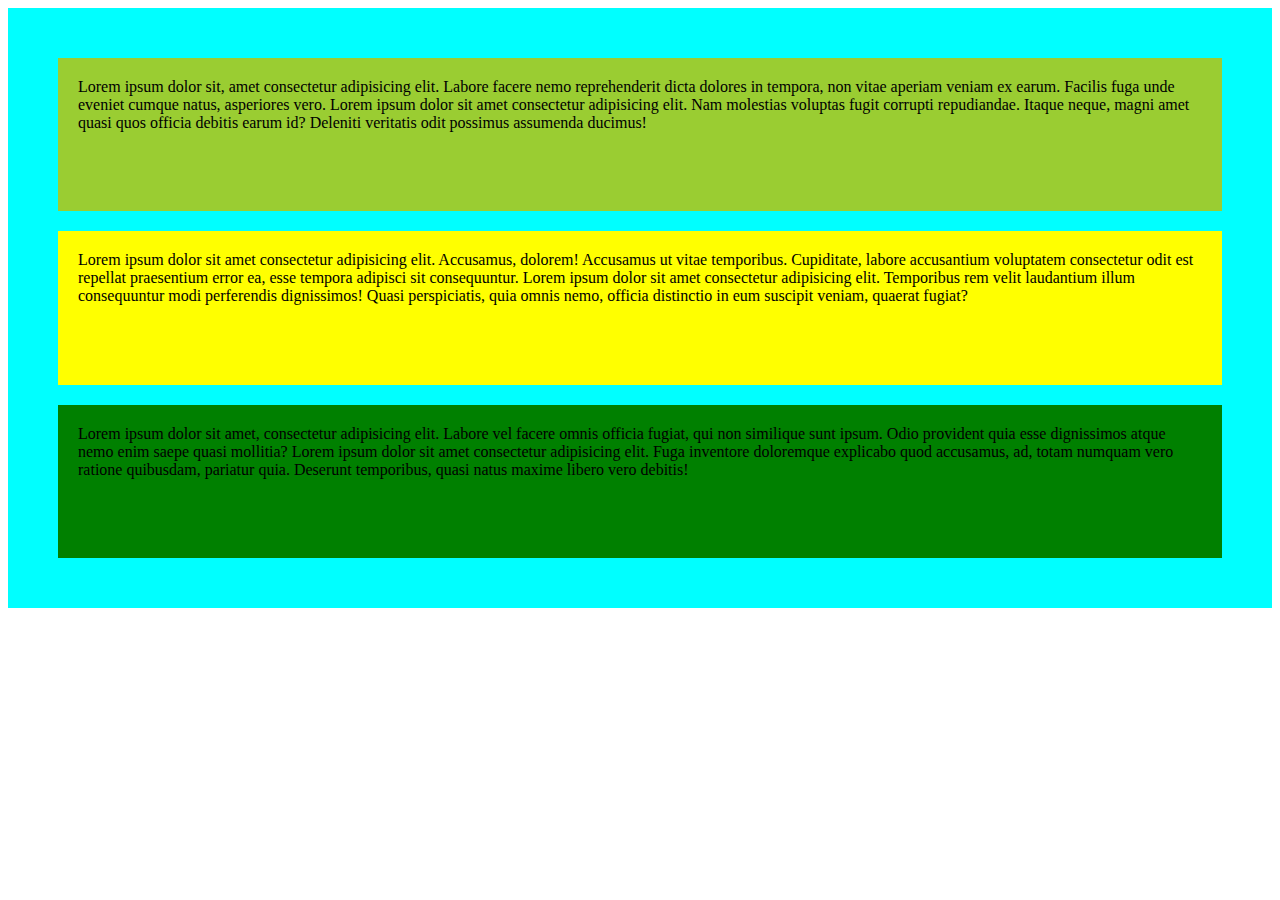
<file: grid.html>
<!DOCTYPE html>
<html lang="en">
<head>
    <meta charset="UTF-8">
    <meta name="viewport" content="width=device-width, initial-scale=1.0">
    <title>Document</title>
</head>
<style>
    main{
        max-width: 100%;
        height: 500px;
        display: grid;
        background-color: aqua;
        padding: 50px;
        gap: 20px;
    }
    main>div{
        padding: 20px;
    }
</style>
<body>
    <main>
        <div style="background-color: yellowgreen;">
        Lorem ipsum dolor sit, amet consectetur adipisicing elit. Labore facere nemo reprehenderit dicta dolores in tempora, non vitae aperiam veniam ex earum. Facilis fuga unde eveniet cumque natus, asperiores vero.
        Lorem ipsum dolor sit amet consectetur adipisicing elit. Nam molestias voluptas fugit corrupti repudiandae. Itaque neque, magni amet quasi quos officia debitis earum id? Deleniti veritatis odit possimus assumenda ducimus!
        </div>
        <div style="background-color: yellow;">
        Lorem ipsum dolor sit amet consectetur adipisicing elit. Accusamus, dolorem! Accusamus ut vitae temporibus. Cupiditate, labore accusantium voluptatem consectetur odit est repellat praesentium error ea, esse tempora adipisci sit consequuntur.
    Lorem ipsum dolor sit amet consectetur adipisicing elit. Temporibus rem velit laudantium illum consequuntur modi perferendis dignissimos! Quasi perspiciatis, quia omnis nemo, officia distinctio in eum suscipit veniam, quaerat fugiat?</div>
        <div style="background-color: green;">
        Lorem ipsum dolor sit amet, consectetur adipisicing elit. Labore vel facere omnis officia fugiat, qui non similique sunt ipsum. Odio provident quia esse dignissimos atque nemo enim saepe quasi mollitia?
    Lorem ipsum dolor sit amet consectetur adipisicing elit. Fuga inventore doloremque explicabo quod accusamus, ad, totam numquam vero ratione quibusdam, pariatur quia. Deserunt temporibus, quasi natus maxime libero vero debitis!</div>
    </main>
</body>
</html>
</file>
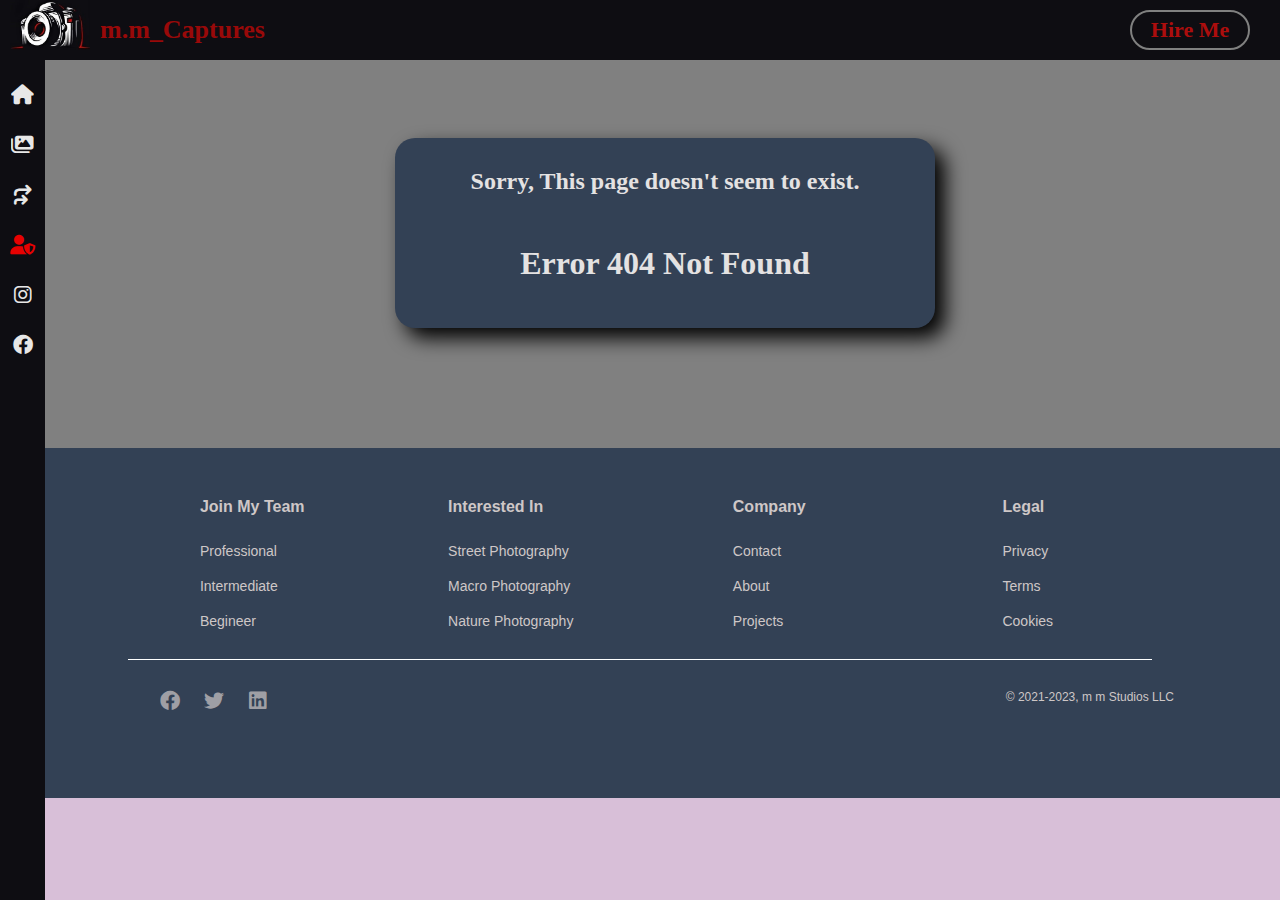
<file: Projects.html>
<!DOCTYPE html>
<html lang="en">
<head>
    <meta charset="UTF-8">
    <meta name="viewport" content="width=device-width, initial-scale=1.0">
    <title>M M Captures | Projects</title>
    <link rel="stylesheet" href="style.css">
    <link rel="stylesheet" href="fontawesome/css/all.css">
    <link rel="icon" type="image/x-icon" href="favicon.png">

</head>

<body>


    <nav class="nav">
        <div class="left">
                <img src="Pictures/mm.jpg" alt="logo" width="80" height="50">
                <h3>m.m_Captures</h3>
        </div>

        <div class="right">

            <button>Hire Me</button>
        </div>
    </nav>


    <!-- Side Bar -->

    <div class="main">

        <div class="sidebar" id="sidebar">
            <!-- Home -->
            <a href="index.html"> <i class="fa-solid fa-house fa-lg m" > </i> </a>
            <!-- Gallery -->
            <a href="gallery.html">
                <i class="fa-solid fa-images fa-lg m"></i>

            </a>
            <!-- Services -->
            <a href="Services.html">
                <i class="fa-sharp fa-solid fa-arrows-turn-right fa-lg m"></i> 

            </a>
            <!-- Projects -->
            <a href="Projects.html">
                <i class="fa-solid fa-user-shield fa-lg m" style="color: red;"></i>

            </a>

            <!-- Instagram -->
            <a href="https://www.instagram.com/m.m_captures/">
                <i class="fa-brands fa-instagram fa-lg m"></i>
            </a> 
            <!-- Facebook -->
            <a href="https://web.facebook.com/Muzammil008/">
                <i class="fa-brands fa-facebook fa-lg m"></i>
            </a>
        </div>
 
    
        <div class="open" id="open">
            <h3 class="m">Home</h3>
            <h3 class="m">Gallery</h3>
            <h3 class="m">Services</h3>
            <h3 class="m" style="color: red;">Projects</h3>
            <h3 class="m">Instagram</h3>
            <h3 class="m">Facebook</h3>

        </div>
    </div>

<br>                <!-- Gallery -->

        

<main>
    <div id="sorry">
        <h2>Sorry, This page doesn't seem to exist.</h2>
        <h1>Error 404 Not Found</h1>

    </div>
</main>

                    <!-- ---------Footer--------- -->
    <footer>

        <div class="footer_child">
                    
                <!-- Footer Ul 1 -->
            <div>
                <h2>Join My Team</h2> <br>
                <ul>
                    <li><a href="">Professional</a></li>
                    <li><a href="">Intermediate</a></li>
                    <li><a href="">Begineer</a></li>
                </ul>
            </div>
                    
                        <!-- Footer Ul 2 -->
            <div>
                <h2>Interested In</h2> <br>
                <ul>
                    <li><a href="">Street Photography</a></li>
                    <li><a href="">Macro Photography</a></li>
                    <li><a href="">Nature Photography</a></li>
                </ul>
            </div>
                    
                        <!-- Footer Ul 3 -->
            <div>
                <h2>Company</h2> <br>
                <ul>        
                    <li><a href="">Contact</a></li>
                    <li><a href="">About</a></li>
                    <li><a href="">Projects</a></li>
                </ul>
            </div> 
                    
                        <!-- Footer Ul 4 -->
            <div>
                <h2>Legal</h2> <br>
                <ul>
                    <li><a href="">Privacy</a></li>
                    <li><a href="">Terms</a></li>
                    <li><a href="">Cookies</a></li>
                </ul>
            </div>
                    
                        
        </div> <!--  Footer Child Ends Here -->
                    
                    
                    <!-- Ending logo & Copyright -->
                    
        <div class="footer_end">
                    
            <div>
                <i class="fa-brands fa-facebook fa-lg" style="color: #cec7c7;"></i>
                <i class="fa-brands fa-twitter fa-lg" style="color: #cec7c7;"></i>
                <i class="fa-brands fa-linkedin fa-lg" style="color: #cec7c7;"></i>
            </div>
                    <p>© 2021-2023, m m Studios LLC</p>

                    
        </div>
                    </footer>



<script>
    sidebar= document.getElementById('sidebar');
    open = document.getElementById('open');

    sidebar.addEventListener('mouseenter', function(){

        open.style.left="0px";

    })

    
    open.addEventListener('mouseleave', function(){

        open.style.left="-150px";

})

</script>
</body>
</html>
</file>
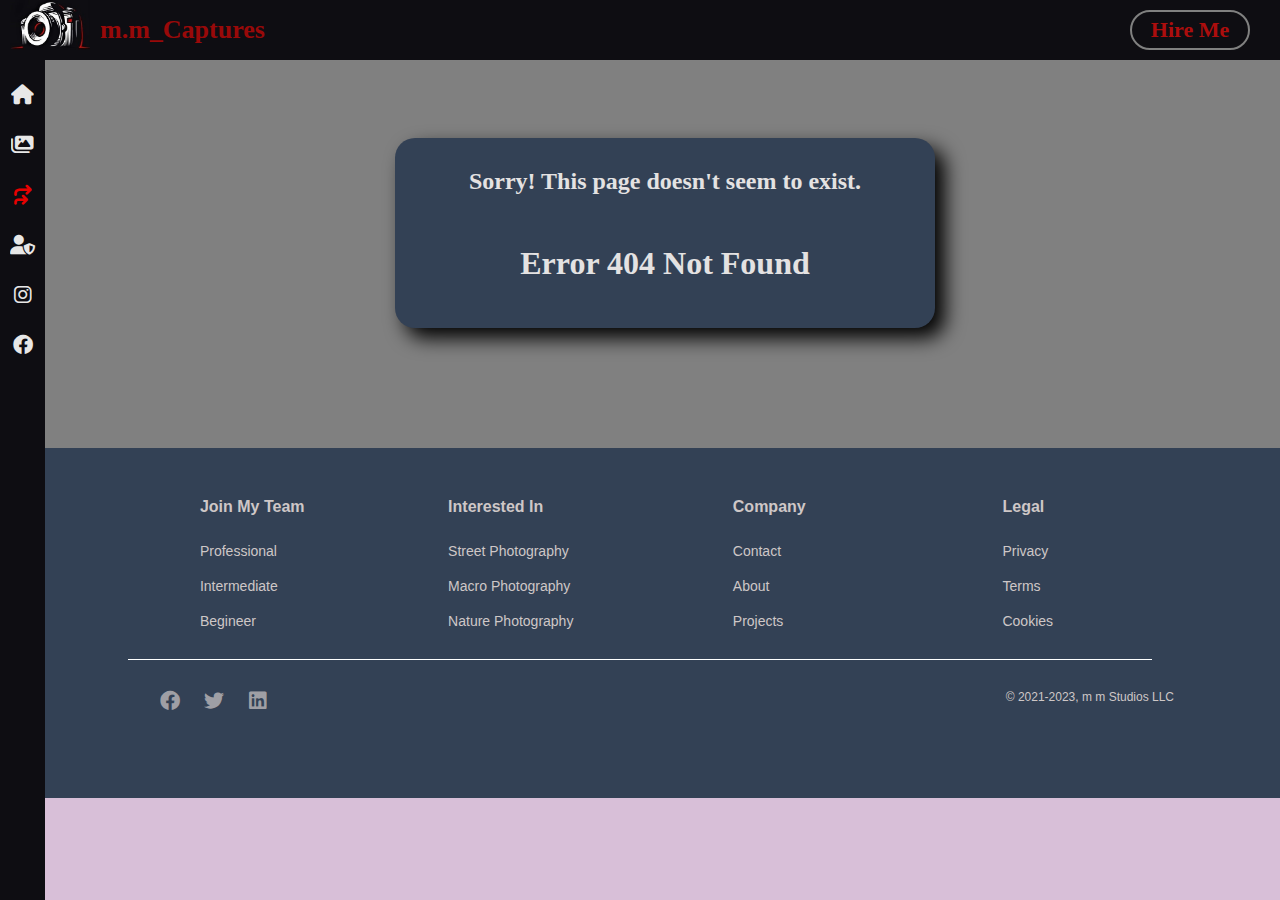
<file: Services.html>
<!DOCTYPE html>
<html lang="en">
<head>
    <meta charset="UTF-8">
    <meta name="viewport" content="width=device-width, initial-scale=1.0">
    <title>M M Captures | Services</title>
    <link rel="stylesheet" href="style.css">
    <link rel="stylesheet" href="fontawesome/css/all.css">
    <link rel="icon" type="image/x-icon" href="favicon.png">

</head>

<body>


    <nav class="nav">
        <div class="left">
                <img src="Pictures/mm.jpg" alt="logo" width="80" height="50">
                <h3>m.m_Captures</h3>
        </div>

        <div class="right">

            <button>Hire Me</button>
        </div>
    </nav>


    <!-- Side Bar -->

    <div class="main">

        <div class="sidebar" id="sidebar">
            <!-- Home -->
            <a href="index.html"> <i class="fa-solid fa-house fa-lg m" > </i> </a>
            <!-- Gallery -->
            <a href="gallery.html">
                <i class="fa-solid fa-images fa-lg m" ></i>

            </a>
            <!-- Services -->
            <a href="Services.html">
                <i class="fa-sharp fa-solid fa-arrows-turn-right fa-lg m" style="color: red;"></i> 

            </a>
            <!-- Projects -->
            <a href="Projects.html">
                <i class="fa-solid fa-user-shield fa-lg m"></i>

            </a>

            <!-- Instagram -->
            <a href="https://www.instagram.com/m.m_captures/">
                <i class="fa-brands fa-instagram fa-lg m"></i>
            </a> 
            <!-- Facebook -->
            <a href="https://web.facebook.com/Muzammil008/">
                <i class="fa-brands fa-facebook fa-lg m"></i>
            </a>
        </div>
 
    
        <div class="open" id="open">
            <h3 class="m">Home</h3>
            <h3 class="m">Gallery</h3>
            <h3 class="m" style="color: red;">Services</h3>
            <h3 class="m">Projects</h3>
            <h3 class="m">Instagram</h3>
            <h3 class="m">Facebook</h3>

        </div>
    </div>

<br>                <!-- Gallery -->

        

<main>
    <div id="sorry">
        <h2>Sorry! This page doesn't seem to exist.</h2>
        <h1>Error 404 Not Found</h1>
    </div>
</main>

                    <!-- ---------Footer--------- -->
    <footer>

        <div class="footer_child">
                    
                <!-- Footer Ul 1 -->
            <div>
                <h2>Join My Team</h2> <br>
                <ul>
                    <li><a href="">Professional</a></li>
                    <li><a href="">Intermediate</a></li>
                    <li><a href="">Begineer</a></li>
                </ul>
            </div>
                    
                        <!-- Footer Ul 2 -->
            <div>
                <h2>Interested In</h2> <br>
                <ul>
                    <li><a href="">Street Photography</a></li>
                    <li><a href="">Macro Photography</a></li>
                    <li><a href="">Nature Photography</a></li>
                </ul>
            </div>
                    
                        <!-- Footer Ul 3 -->
            <div>
                <h2>Company</h2> <br>
                <ul>        
                    <li><a href="">Contact</a></li>
                    <li><a href="">About</a></li>
                    <li><a href="">Projects</a></li>
                </ul>
            </div> 
                    
                        <!-- Footer Ul 4 -->
            <div>
                <h2>Legal</h2> <br>
                <ul>
                    <li><a href="">Privacy</a></li>
                    <li><a href="">Terms</a></li>
                    <li><a href="">Cookies</a></li>
                </ul>
            </div>
                    
                        
        </div> <!--  Footer Child Ends Here -->
                    
                    
                    <!-- Ending logo & Copyright -->
                    
        <div class="footer_end">
                    
            <div>
                <i class="fa-brands fa-facebook fa-lg" style="color: #cec7c7;"></i>
                <i class="fa-brands fa-twitter fa-lg" style="color: #cec7c7;"></i>
                <i class="fa-brands fa-linkedin fa-lg" style="color: #cec7c7;"></i>
            </div>
                    <p>© 2021-2023, m m Studios LLC</p>

                    
        </div>
                    </footer>



<script>
    sidebar= document.getElementById('sidebar');
    open = document.getElementById('open');

    sidebar.addEventListener('mouseenter', function(){

        open.style.left="0px";

    })

    
    open.addEventListener('mouseleave', function(){

        open.style.left="-150px";

})

</script>
</body>
</html>
</file>
<file: style.css>
* {
  padding: 0%;
  margin: 0%;
}
/* ___________Loader___________ */
#loader{
  background: #0e0d12 url(loader.gif) no-repeat center;
  background-size: 3%;
  width: 100%;
  height: 100vh;
  position: fixed;
  z-index: 100;
}

body {
  max-width: 100%;
  background-color: thistle;
}

/* Nav Bar */
.nav {
  width: 100%;
  height: 60px;
  background-color: #0e0d12;
  padding-left: 10px;
  position: fixed;
  display: grid;
  grid-template-columns: 1fr 1fr;
  z-index: 50;

}
.nav > .left {
  display: flex;
  gap: 10px;
}
.nav > .left > h3 {
  margin-top: 20px;
  color: rgb(153, 9, 9);
  font-size: 26px;
  line-height: 20px;
  animation: flip;
  animation-duration: 1.5s;
  animation-delay: 1s;
}
.nav > .left > h3:hover {
  cursor: pointer;
  text-shadow: .2px .2px 3px grey;

}

.nav > .right {
  margin: 10px 40px 10px;
  text-align: end;
}

.nav > .right > button {
  width: 120px;
  height: 40px;
  font-size: 22px;
  font-weight: bolder;
  font-family: cursive;
  color: rgb(172, 13, 13);
  background-color: #0e0d12;
  border: 2px solid grey;
  border-radius: 50px;
  transition: 0.2s ease-in;
}
.nav > .right > button:hover {
  cursor: pointer;
  background-color: #0e0d12;
  scale: 1.02;
  animation: headShake; /* referring directly to the animation's @keyframe declaration */
  animation-duration: 2s; /* don't forget to set a duration! */
}

/* Side Bar */
.main {
  display: flex;
  width: 100px;
  position: fixed;
  margin-top: 60px;
}
.sidebar {
  flex: 50%;

  width: 40px;
  height: 900px;
  background-color: #0e0d12;
  text-align: center;
  padding: 10px;
  line-height: 50px;
  cursor: pointer;
}
i {
  opacity: 0.9;
  color: white;
}
i:hover {
  opacity: 1;
}
.m:hover {
  scale: 1.2;
}
.open {
  flex: 50%;
  width: fit-content;
  height: 900px;
  background-color: #0e0d12;
  text-align: center;
  padding: 10px;
  line-height: 50px;
  cursor: pointer;
  position: relative;
  left: -150px;
  transition: 0.5s ease-in-out;
}

.open > h3 {
  color: white;
  font-family: Cambria, Cochin, Georgia, Times, "Times New Roman", serif;
  font-weight: 600;
  font-size: 18px;
  opacity: 0.9;
}
.open > h3:hover {
  opacity: 1;
}

/*------------- Banner -------------*/

.content {
  max-width: 100%;
  height: auto;
  background-color: gray;
  padding: 20px;
  margin-left: 40px;
  display: grid;
  grid-template-columns: 1fr 1fr;
}

/* Phone 1 GiF */

.content > .phone1 {
  margin-top: 70px;
  margin-left: 150px;
}
.content > .phone1:hover {
  cursor: pointer;
}
.content > .phone1 > h2 {
  color: aliceblue;
  font-family: Cambria, Cochin, Georgia, Times, "Times New Roman", serif;
  margin-left: 50px;
  text-shadow: 2px 2px 2px black;
}

/* Phone 2 GiF */

.content > .phone2 {
  margin-top: 80px;
  margin-left: 100px;
}
.content > .phone2:hover {
  cursor: pointer;
}
.content > .phone2 > h2 {
  color: aliceblue;
  font-family: Cambria, Cochin, Georgia, Times, "Times New Roman", serif;
  text-shadow: 2px 2px 2px black;
  margin-bottom: 15px;
}

/*------------- Main -------------*/

main {
  max-width: 100%;
  height: auto;
  background-color: gray;
  padding: 20px;
  padding-left: 30px;
  margin-left: 40px;
}
hr {
  height: 3px;
  background-color: darkslategray;
  border: none;
  margin: 5px;
}
main > h2 {
  color: rgb(226, 225, 225);
  font-family: Cambria, Cochin, Georgia, Times, "Times New Roman", serif;
  text-align: center;
  text-shadow: 2px 2px 2px black;
}

/* ------------- Editable Images -------------*/

.imgedit_parent {
  margin-top: 30px;
  display: grid;
  grid-template-columns: 1fr 1fr 1fr 1fr;
}

main > .imgedit_parent > div > img {
  box-shadow: 0 0 10px 1px black;
  border-radius: 10px;
  margin-bottom: 50px;
}
main > .imgedit_parent > div > img:hover {
  cursor: pointer;
}

/*------------- Introduction ------------- */

main > .intro {
  display: grid;
  grid-template-columns: 1fr 1fr;
  line-height: 30px;
}
.intro > div > img {
  padding-left: 150px;
  filter: drop-shadow(1px 1px 10px whitesmoke);
}

.myself {
  text-align: center;
}
/* My Photo */
.me {
  width: 160px;
  height: 160px;
  border: 2px solid black;
  border-radius: 50%;
  transition: 0.5s ease-in-out;
}
.me:hover {
  box-shadow: 0 0 5px 2px lightblue;
  cursor: pointer;
  scale: 1.1;
  animation: flip;
  animation-duration: 2s;
}
.myself > h2 {
  color: #990909;
  font-family: Cambria, Cochin, Georgia, Times, "Times New Roman", serif;
  text-shadow: 2px 2px 2px black;
}

.myself > h3 {
  color: darkolivegreen;
  font-size: 17px;
  font-family: Cambria, Cochin, Georgia, Times, "Times New Roman", serif;
  text-shadow: 1px 1px 1px black;
}
.introp {
  padding-top: 0px;
  color: rgb(0, 0, 0);
  font-family: Cambria, Cochin, Georgia, Times, "Times New Roman", serif;
  text-shadow: 1px 1px 1px whitesmoke;
  font-weight: bold;
  font-size: 18px;
  line-height: 22px;
  padding: 20px 50px 20px 50px;
}

/* -------------Achievements -------------*/

#achievements {
  max-width: 100%;
  margin: auto;
}
#achievements > h3 {
  background-color: yellow;
  width: fit-content;
  margin: auto;
  border-radius: 20px;
  padding: 5px 10px;
  margin-top: 50px;
  box-shadow: 1px 1px 5px black;

  font-family: "Trebuchet MS", "Lucida Sans Unicode", "Lucida Grande",
    "Lucida Sans", Arial, sans-serif;
}

/* National photography Competition */
#achievements > #national {
  display: grid;
  grid-template-columns: 1fr 2fr;
}
#national > img {
  margin: auto;
  margin-top: 50px;
  margin-bottom: 50px;
  border-radius: 10px 10px;
  box-shadow: 10px 10px 20px black;
}
#national > #img1 {
  width: 400px;
  height: 400px;
}

#national > #img2 {
  width: 700px;
  height: 400px;
}

/* Lahore Museum Exhibition */
#achievements > #museum {
  display: grid;
  grid-template-columns: 1fr 1fr 1fr;
}
#achievements > #museum > img {
  width: 300px;
  height: 400px;
  margin: auto;
  margin-top: 50px;
  margin-bottom: 50px;
  border-radius: 10px 10px;
  box-shadow: 10px 10px 20px black;
}



/*------------- Gallery ------------- */

.gallery {
  margin: 50px 20px;
  display: flex;
  flex-wrap: wrap;
  gap: 70px;
}
.gallery > img {
  width: 220px;
  height: 300px;
  box-shadow: 2px 2px 8px black;

  border-radius: 10px;
  transition: .2s ease-in-out;

}
.gallery > img:hover {
  scale: 1.1;
  cursor: pointer;
  box-shadow: 2px 2px 8px yellow;
}

#showmore{
  text-align: center;
}
#showmore>a> button{

  width: fit-content;
  height: 30px;
  border: 0px;
  border-radius: 10px;
  padding: 5px 10px;
  font-size: 18px;
  box-shadow: 0px 0px 10px 1px black;
  transition: .5s ease-in-out;

}
#showmore> a> button:hover{
  cursor: pointer;
  scale: 1.1;
}



            /*         --------------FAQ's CSS Starts Here-------------- */

/* FAQ main div CSS */

.faq_main{

  width: 100%;
  height: 450px;
  background-color: #706f6f;
  margin: 100px 0px ;

    
}
/* FAQ Child for Grid */
.faq_content{
  display: grid;
  grid-template-columns: 1fr 2fr;  
}
/* FAQ Grid left */
.faq_left{
  margin-top: 20px;
  margin-left: 50px;
  font-size: 16px;
  line-height: 60px;
  font-weight: 500;
  color:snow;
  font-family: ui-sans-serif, system-ui, "Segoe UI", "Helvetica Neue", Arial, "Noto Sans", sans-serif, "Apple Color Emoji", "Segoe UI Emoji", "Segoe UI Symbol", "Noto Color Emoji";

}
/* FAQ Grid right */
.faq_right{
  margin-top: 20px;
  margin-right: 50px;
  font-size: 16px;
  line-height: 60px;
  color:snow;
  font-family: ui-sans-serif, system-ui, "Segoe UI", "Helvetica Neue", Arial, "Noto Sans", sans-serif, "Apple Color Emoji", "Segoe UI Emoji", "Segoe UI Symbol", "Noto Color Emoji";
}

/* P & H2 tag in FAQ  */
.faq_right p{
  margin-left: 150px;
}
.faq_main h2{
  padding-top: 50px;
  margin-left: 130px;
  font-size: 28px;
  line-height: 60px;
  color:snow;
  text-shadow: 1px 1px 5px black;
  font-family: ui-sans-serif, system-ui, "Segoe UI", "Helvetica Neue", Arial, "Noto Sans", sans-serif, "Apple Color Emoji", "Segoe UI Emoji", "Segoe UI Symbol", "Noto Color Emoji";
}
.faq_content> div> hr{
  height: 2px;
  background-color: rgba(0, 0, 0, 0.767);
  border: none;
  margin: 0px;
}

/*         --------------Footer CSS Starts Here-------------- */

footer {
  width: 100%;
  height: 350px;
  background-color: #334155;
  font-family: sans-serif;
}
footer a {
  text-decoration: none;
  color: rgb(206, 199, 199);
}
footer ul li {
  list-style: none;
  line-height: 35px;
  font-size: 14px;
}
footer h2 {
  color: rgb(206, 199, 199);
  font-size: 16px;
}
.footer_child {
  width: 80%;
  height: auto;
  margin: auto;
  padding-top: 50px;
  padding-bottom: 20px;
  border-bottom: 1px solid white;

  display: grid;
  grid-template-columns: 1fr 1fr 1fr 1fr;
  gap: 10px;
}
.footer_child> div {
    margin: auto;
}

/*  Ending logo & Copyright */

.footer_end {
  width: 80%;
  margin-left: 150px;
  margin-top: 30px;
  display: grid;
  grid-template-columns: 1fr 1fr;
}
.footer_end p {
  color: rgb(206, 199, 199);
  text-align: end;
  font-size: 12px;
}

.footer_end i {
  margin: 10px;
  opacity: 0.7;
}
.footer_end i:hover {
  opacity: 1.5;
  cursor: pointer;
}






/* Services Page */

#sorry{

  width: 500px;
  height: 150px;
  margin: auto;
  background-color: #334155;
  margin-top: 100px;
  margin-bottom: 100px;
  border-radius: 20px;
  padding: 20px;
  box-shadow: 10px 10px 20px black;
}
#sorry> h2{
  text-align: center;
  color: rgb(228, 226, 226);
  margin-top: 10px;
}
#sorry> h1{
  text-align: center;
  color: rgb(228, 226, 226);
  margin-top: 50px;
}
</file>
